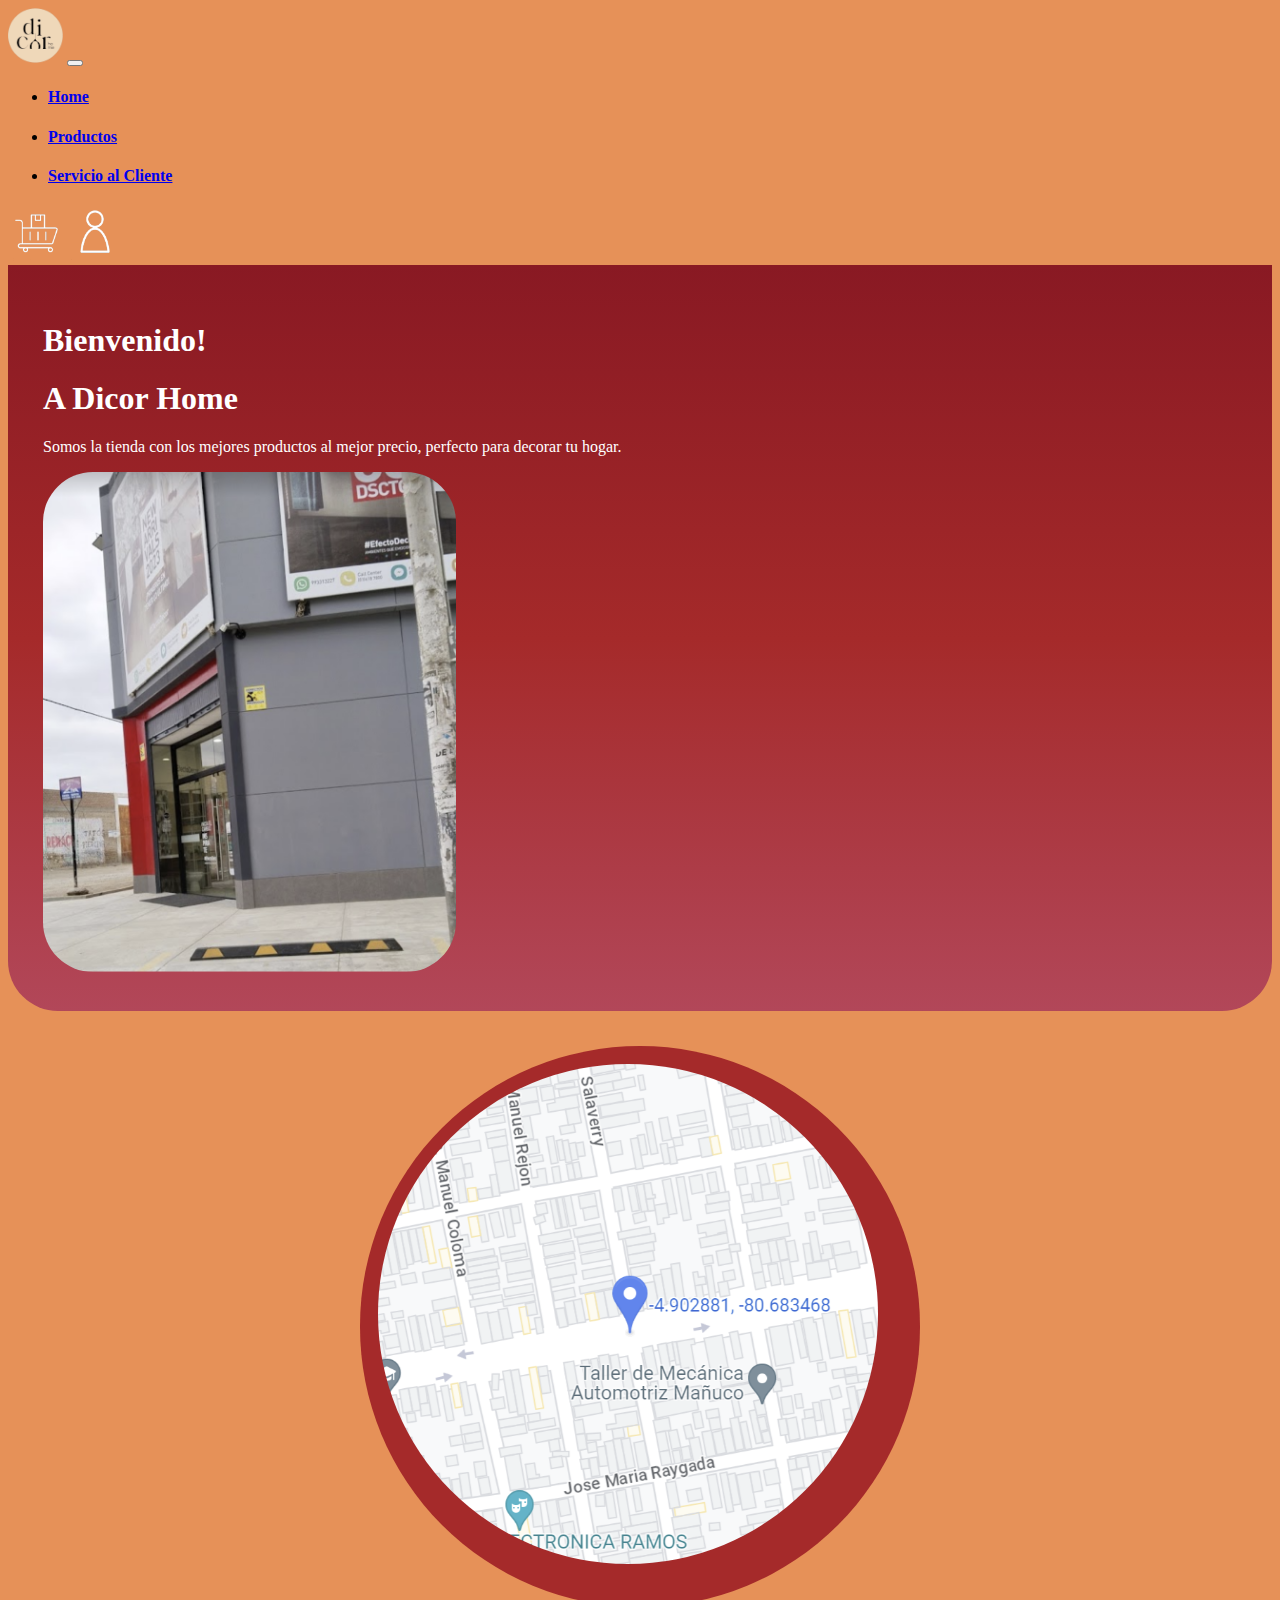
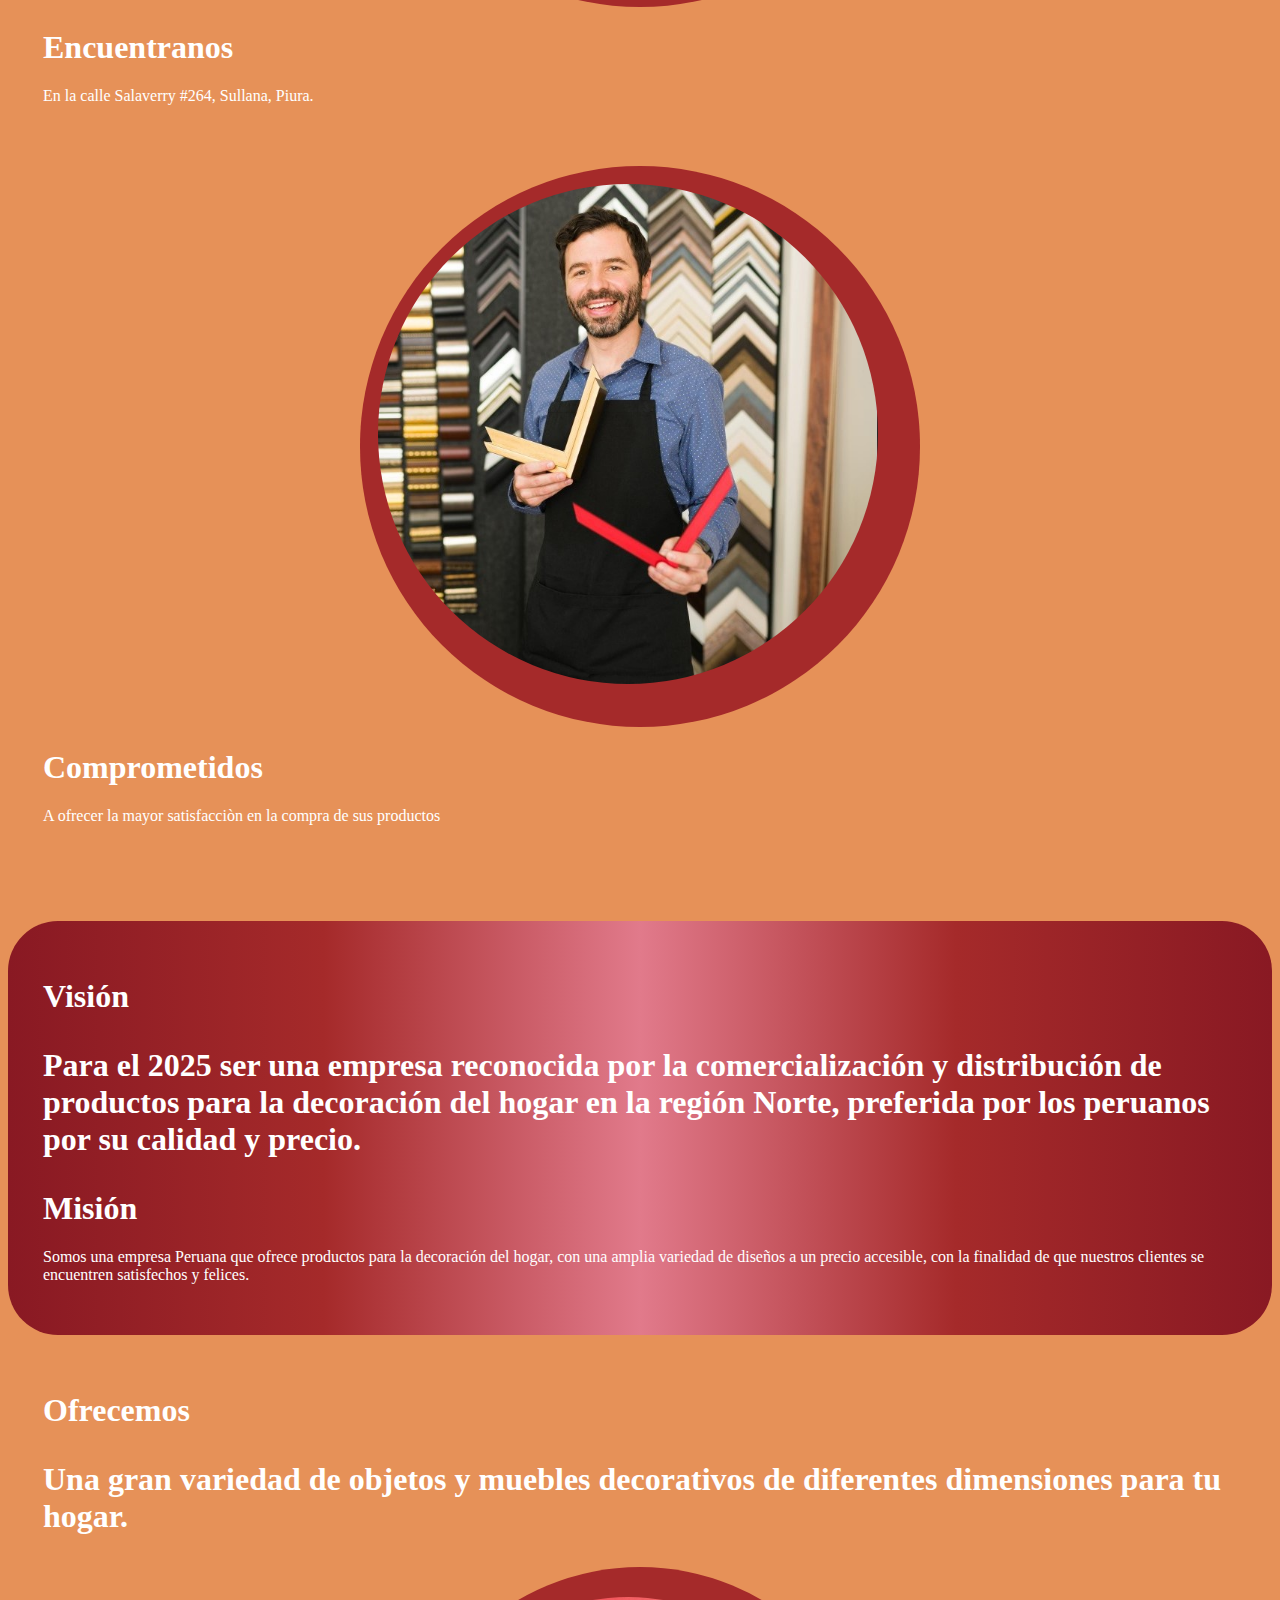
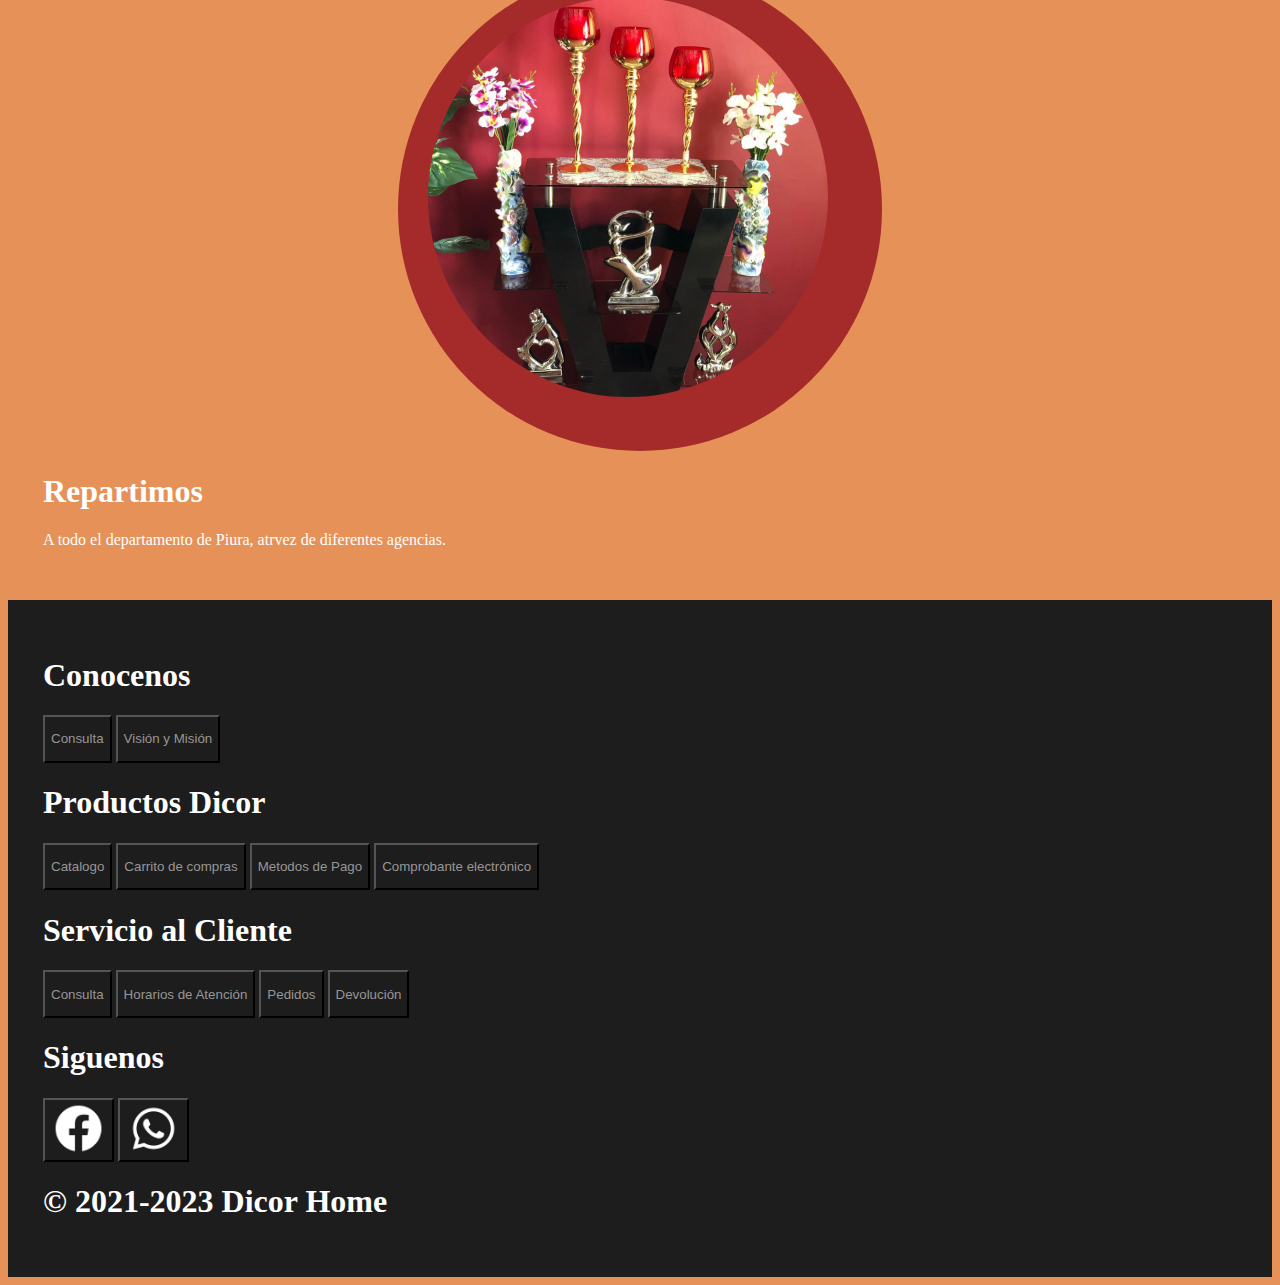
<file: web/index.html>
<!doctype html>

<html lang="en">
  <head>
    <meta charset="utf-8">
    <meta name="viewport" content="width=device-width, initial-scale=1">
    <title>Dicor_Home</title>
    <link href="https://cdn.jsdelivr.net/npm/bootstrap@5.3.2/dist/css/bootstrap.min.css" rel="stylesheet" integrity="sha384-T3c6CoIi6uLrA9TneNEoa7RxnatzjcDSCmG1MXxSR1GAsXEV/Dwwykc2MPK8M2HN" crossorigin="anonymous">
    <link rel="stylesheet" type="text/css" href="css/estilos.css">
  </head>

  <body>

      <nav class="navbar navbar-expand-lg bg-body-tertiary" data-bs-theme="dark">
        <div class="container-fluid">
          <a class="navbar-brand logo ms-4" href="#"><img src="img/logo-mini.png"></a>
          <button class="navbar-toggler" type="button" data-bs-toggle="collapse" data-bs-target="#navbarTogglerDemo02" aria-controls="navbarTogglerDemo02" aria-expanded="false" aria-label="Toggle navigation">
            <span class="navbar-toggler-icon"></span>
          </button>
          <div class="collapse navbar-collapse" id="navbarTogglerDemo02">
            <ul class="navbar-nav me-auto mb-2 mb-lg-0">
              <li class="nav-item">
                <a class="nav-link ms-4 active" aria-current="page" href="#"><h4>Home</h4></a>
              </li>
              <li class="nav-item">
                <a class="nav-link ms-4" href="producto.html"><h4>Productos</h4></a>
              </li>
              <li class="nav-item">
                <a class="nav-link ms-4" href="#"><h4>Servicio al Cliente</h4></a>
              </li>
            </ul>
            <form class="d-flex" role="search">
              <a class="navbar-brand logo ms-4" href="#"><img src="img/carrito.png"></a>
              <a class="navbar-brand logo" href="#"><img src="img/login.png"></a>
            </form>
          </div>
        </div>
      </nav>
      
      <div class="contenedor">
        <div class="row align-items-center">
          <div class="col ms-5">
            <h1 class="display-4"><dt>Bienvenido!</dt></h1>
            <h1 class="display-1"><dt>A Dicor Home</dt></h1>
            <p class="h2 mt-4">Somos la tienda con los mejores productos al mejor precio, perfecto para decorar tu hogar.</p>
          </div>
          <div class="col">
            <img class="local mx-auto d-block" src="img/local/local.png">
          </div>
        </div>
      </div>

      <div class="flotante  text-center mb-3">
        <div class="row align-items-center">
          <div class="col">
            <div class="carta">
              <div class="carta-borde">
                <img src="img/local/ubicacion.png" class="img-flotante">
              </div>
              <div class="mt-2 mb-2">
                <h1 class="display-2"><dt>Encuentranos</dt></h1>
                <p class="h2 mt-4">En la calle Salaverry #264, Sullana, Piura.</p>
              </div>
            </div>
          </div>
          <div class="col">
            <div class="carta">
              <div class="carta-borde">
                <img src="img/local/personal.jpg" class="img-flotante">
              </div>
              <div class="mt-2 mb-2">
                <h1 class="display-2"><dt>Comprometidos</dt></h1>
                <p class="h2 mt-4">A ofrecer la mayor satisfacciòn en la compra de sus productos</p>
              </div>
            </div>
          </div>
        </div>
      </div>
      
      <div class="contenedor2 letra-blanco">
        <div class="row align-items-center">
          <div class="col text-star m-5">
            <h1 class="display-2"><dt>Visión</dt></h1><h1 class="display-1"><dt>
            <p class="h2 mt-4">Para el 2025 ser una empresa reconocida por la comercialización y distribución de productos para la decoración del hogar en la región Norte, preferida por los peruanos por su calidad y precio.</p>
          </div>
          <div class="col text-end m-5">
            <h1 class="display-2"><dt>Misión</dt></h1>
            <p class="h2 mt-4">Somos una empresa Peruana que ofrece productos para la decoración del hogar, con una amplia variedad de diseños a un precio accesible, con la finalidad de que nuestros clientes se encuentren satisfechos y felices.</p>
          </div>
        </div>
      </div>

      <div class="flotante text-center letra-blanco">
        <div class="row align-items-center">
          <div class="col mb-4">
            <h1 class="display-2"><dt>Ofrecemos</dt></h1><h1 class="display-1"><dt>
              <p class="h2 mt-4">Una gran variedad de objetos y muebles decorativos de diferentes dimensiones para tu hogar.</p>
          </div>
          <div class="col mb-4">
            <div class="carta-borde-2">
              <img src="img/local/produccion.jpeg" class="img-flotante-2">
            </div>
          </div>
          <div class="col mb-4">
            <h1 class="display-2"><dt>Repartimos</dt></h1>
            <p class="h2 mt-4">A todo el departamento de Piura, atrvez de diferentes agencias.</p>
          </div>
        </div>
      </div>

      <div class="pie-pagina text-center">
        <div class="row justify-content-center">
          <div class="col col-2">
            <h1 class="h2"><dt>Conocenos</dt></h1>
            <button type="button" class="btn btn-per"><p class="h4">Consulta</p></button>
            <button type="button" class="btn btn-per"><p class="h4">Visión y Misión</p></button>
          </div>
          <div class="col col-2">
            <h1 class="h2"><dt>Productos Dicor</dt></h1>
            <button type="button" class="btn btn-per"><p class="h4">Catalogo</p></button>
            <button type="button" class="btn btn-per"><p class="h4">Carrito de compras</p></button>
            <button type="button" class="btn btn-per"><p class="h4">Metodos de Pago</p></button>
            <button type="button" class="btn btn-per"><p class="h4">Comprobante electrónico</p></button>
          </div>
          <div class="col col-2">
            <h1 class="h2"><dt>Servicio al Cliente</dt></h1>
            <button type="button" class="btn btn-per"><p class="h4">Consulta</p></button>
            <button type="button" class="btn btn-per"><p class="h4">Horarios de Atención</p></button>
            <button type="button" class="btn btn-per"><p class="h4 me-1">Pedidos</p></button>
            <button type="button" class="btn btn-per"><p class="h4">Devolución</p></button>
          </div>
        </div>
        <div class=" mt-2">
          <h1 class="h2"><dt>Siguenos</dt></h1>
          <button type="button" class="btn btn-per"><img src="img/facebook.png" class="icon"></button>
          <button type="button" class="btn btn-per"><img src="img/whatsapp.png" class="icon"></button>
        </div>
        <div class="mt-3">
          <h1 class="h6"><dt>© 2021-2023 Dicor Home</dt></h1>
        </div>
      </div>
    
    <script src="https://cdn.jsdelivr.net/npm/bootstrap@5.3.2/dist/js/bootstrap.bundle.min.js" integrity="sha384-C6RzsynM9kWDrMNeT87bh95OGNyZPhcTNXj1NW7RuBCsyN/o0jlpcV8Qyq46cDfL" crossorigin="anonymous"></script>
  </body>
</html>
</file>
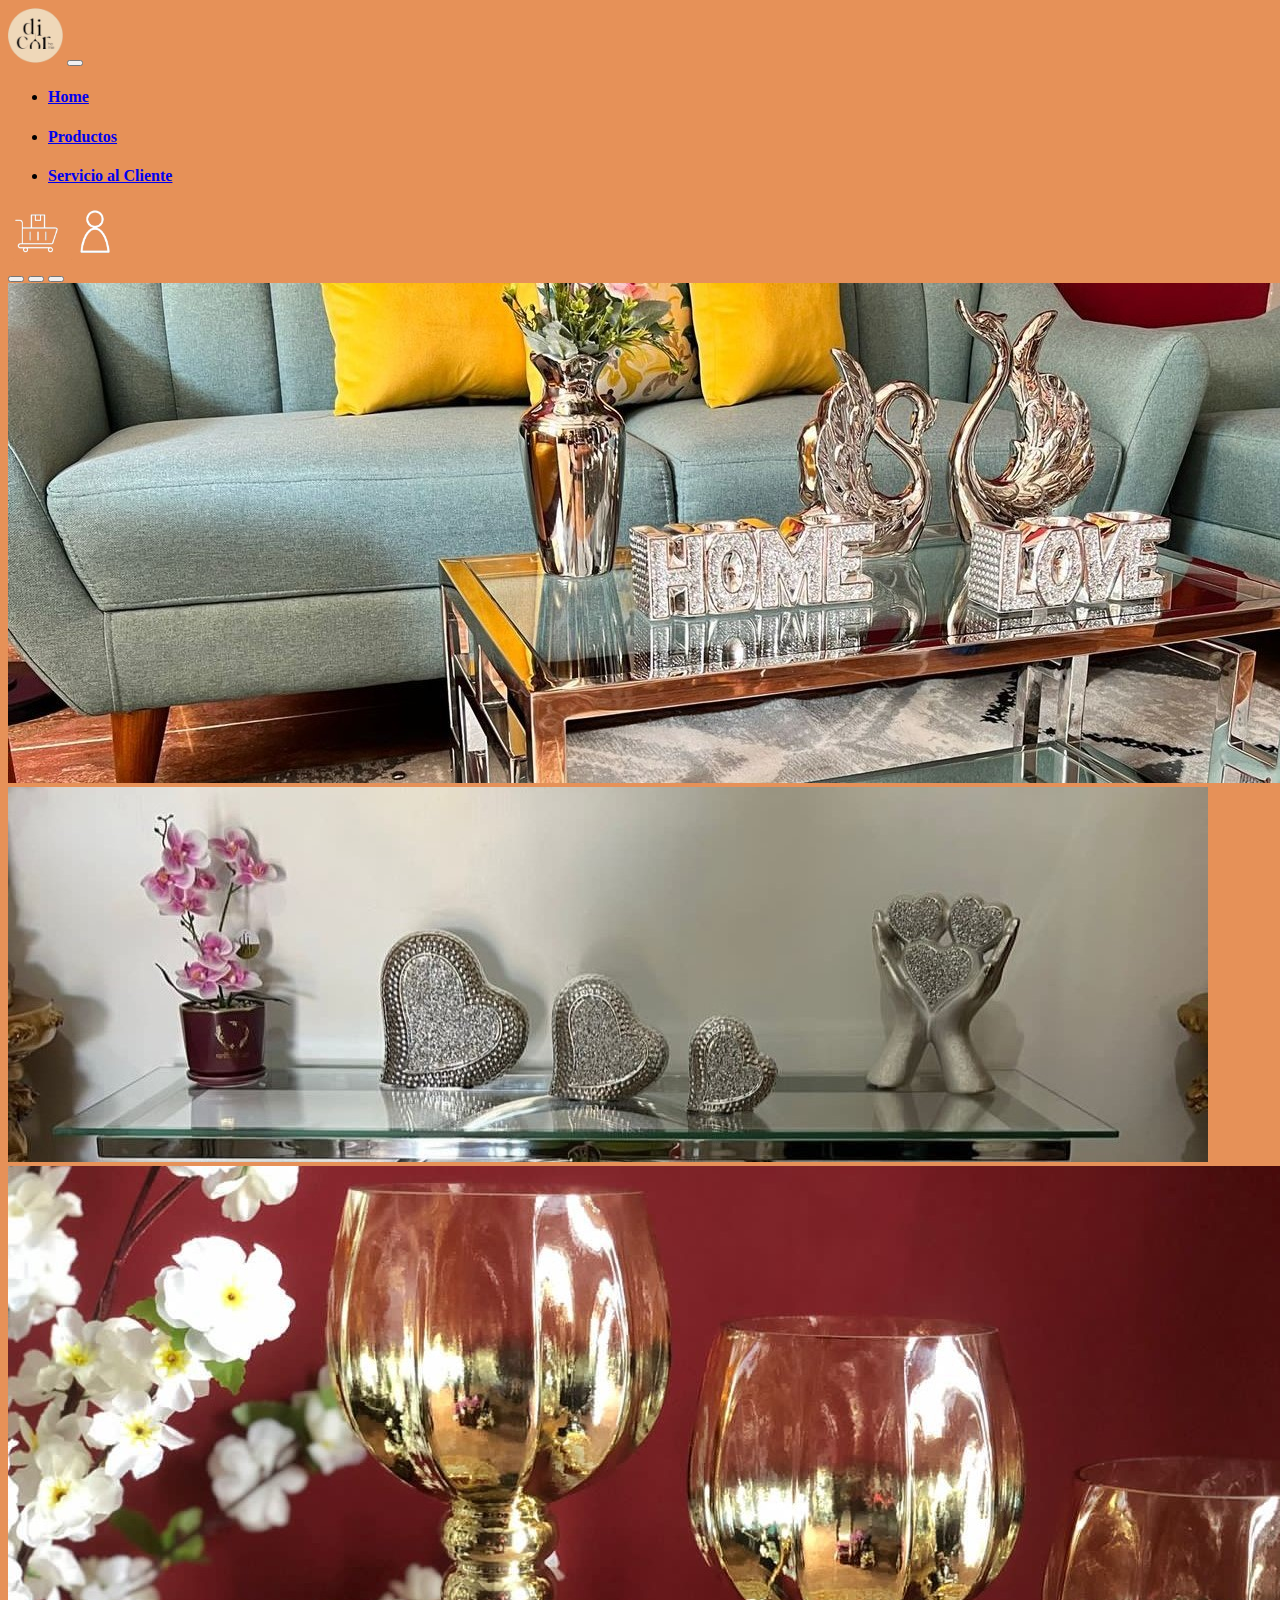
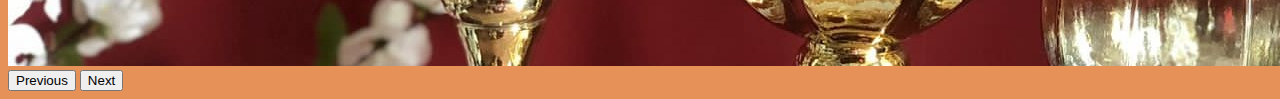
<file: web/producto.html>
<!doctype html>

<html lang="en">
  <head>
    <meta charset="utf-8">
    <meta name="viewport" content="width=device-width, initial-scale=1">
    <title>Dicor_Product</title>
    <link href="https://cdn.jsdelivr.net/npm/bootstrap@5.3.2/dist/css/bootstrap.min.css" rel="stylesheet" integrity="sha384-T3c6CoIi6uLrA9TneNEoa7RxnatzjcDSCmG1MXxSR1GAsXEV/Dwwykc2MPK8M2HN" crossorigin="anonymous">
    <link rel="stylesheet" type="text/css" href="css/estilos.css">
  </head>

  <body>
    
      <nav class="navbar navbar-expand-lg bg-body-tertiary" data-bs-theme="dark">
        <div class="container-fluid">
          <a class="navbar-brand logo ms-4" href="index.html"><img src="img/logo-mini.png"></a>
          <button class="navbar-toggler" type="button" data-bs-toggle="collapse" data-bs-target="#navbarTogglerDemo02" aria-controls="navbarTogglerDemo02" aria-expanded="false" aria-label="Toggle navigation">
            <span class="navbar-toggler-icon"></span>
          </button>
          <div class="collapse navbar-collapse" id="navbarTogglerDemo02">
            <ul class="navbar-nav me-auto mb-2 mb-lg-0">
              <li class="nav-item">
                <a class="nav-link ms-4 active" aria-current="page" href="index.html"><h4>Home</h4></a>
              </li>
              <li class="nav-item">
                <a class="nav-link ms-4" href="#"><h4>Productos</h4></a>
              </li>
              <li class="nav-item">
                <a class="nav-link ms-4" href="#"><h4>Servicio al Cliente</h4></a>
              </li>
            </ul>
            <form class="d-flex" role="search">
              <a class="navbar-brand logo ms-4" href="#"><img src="img/carrito.png"></a>
              <a class="navbar-brand logo" href="#"><img src="img/login.png"></a>
            </form>
          </div>
        </div>
      </nav>

      <div id="carouselExampleDark" class="carousel slide">
        <div class="carousel-indicators">
          <button type="button" data-bs-target="#carouselExampleDark" data-bs-slide-to="0" class="active" aria-current="true" aria-label="Slide 1"></button>
          <button type="button" data-bs-target="#carouselExampleDark" data-bs-slide-to="1" aria-label="Slide 2"></button>
          <button type="button" data-bs-target="#carouselExampleDark" data-bs-slide-to="2" aria-label="Slide 3"></button>
        </div>
        <div class="carousel-inner">
          <div class="carousel-item active" data-bs-interval="1000">
            <img src="img/producto/producto 1.jpeg" class="d-block w-100 slider-img">
          </div>
          <div class="carousel-item" data-bs-interval="1000">
            <img src="img/producto/producto 2.jpeg" class="d-block w-100 slider-img">
          </div>
          <div class="carousel-item" data-bs-interval="1000">
            <img src="img/producto/producto 3.jpeg" class="d-block w-100 slider-img">
          </div>
        </div>
        <button class="carousel-control-prev" type="button" data-bs-target="#carouselExampleDark" data-bs-slide="prev">
          <span class="carousel-control-prev-icon" aria-hidden="true"></span>
          <span class="visually-hidden">Previous</span>
        </button>
        <button class="carousel-control-next" type="button" data-bs-target="#carouselExampleDark" data-bs-slide="next">
          <span class="carousel-control-next-icon" aria-hidden="true"></span>
          <span class="visually-hidden">Next</span>
        </button>
      </div>
      

    

    <script src="https://cdn.jsdelivr.net/npm/bootstrap@5.3.2/dist/js/bootstrap.bundle.min.js" integrity="sha384-C6RzsynM9kWDrMNeT87bh95OGNyZPhcTNXj1NW7RuBCsyN/o0jlpcV8Qyq46cDfL" crossorigin="anonymous"></script>
  </body>
</html>
</file>
<file: web/css/estilos.css>
body {
    background: rgb(230, 145, 88); 
}

.relativo {
    position: relative;
}

.absoluto {
    position: absolute;
}

.logo img {
    height: 55px;
}

.slider-img{
    height: 100%;
}

.contenedor {
    padding: 35px;
    color: white;
    background: linear-gradient(to bottom ,rgb(137, 25, 35),rgb(165, 42, 42),rgb(178, 71, 89));
    border-bottom-left-radius: 50px;
    border-bottom-right-radius: 50px;
    height: 100%;
}

.contenedor2 {
    padding: 35px;
    border-radius: 50px;
    background: linear-gradient(to right,rgb(137, 25, 35),rgb(165, 42, 42), rgb(225, 122, 139),rgb(165, 42, 42),rgb(137, 25, 35));
}

.local {
    height: 500px;
    left: 125px;
    border-radius: 50px;
}

.flotante {
    padding: 35px;
}

.carta {
    color: white;
    height: 720px;
    margin: 0 auto;
    
}

.carta-borde {
    margin: 0 auto;
    background: brown;
    height: 525px;
    width: 525px;
    border-radius: 50%;
    padding: 1.5%;
}

.carta-borde-2 {
    margin: 0 auto;
    background: brown;
    height: 425px;
    width: 425px;
    border-radius: 50%;
    padding: 2.5%;
}

.img-flotante {
    height: 500px;
    width: 500px;
    border-radius: 50%;
}

.img-flotante-2 {
    height: 400px;
    width: 400px;
    border-radius: 50%;
}

.letra-blanco {
    color: white;
}

.pie-pagina {
    padding: 35px;
    background: rgb(29, 29, 29);
    color: white;
}

.btn-per {
    color: rgb(151, 150, 150);
    background: rgb(29, 29, 29);
}

.icon {
    height: 55px;
}
</file>
